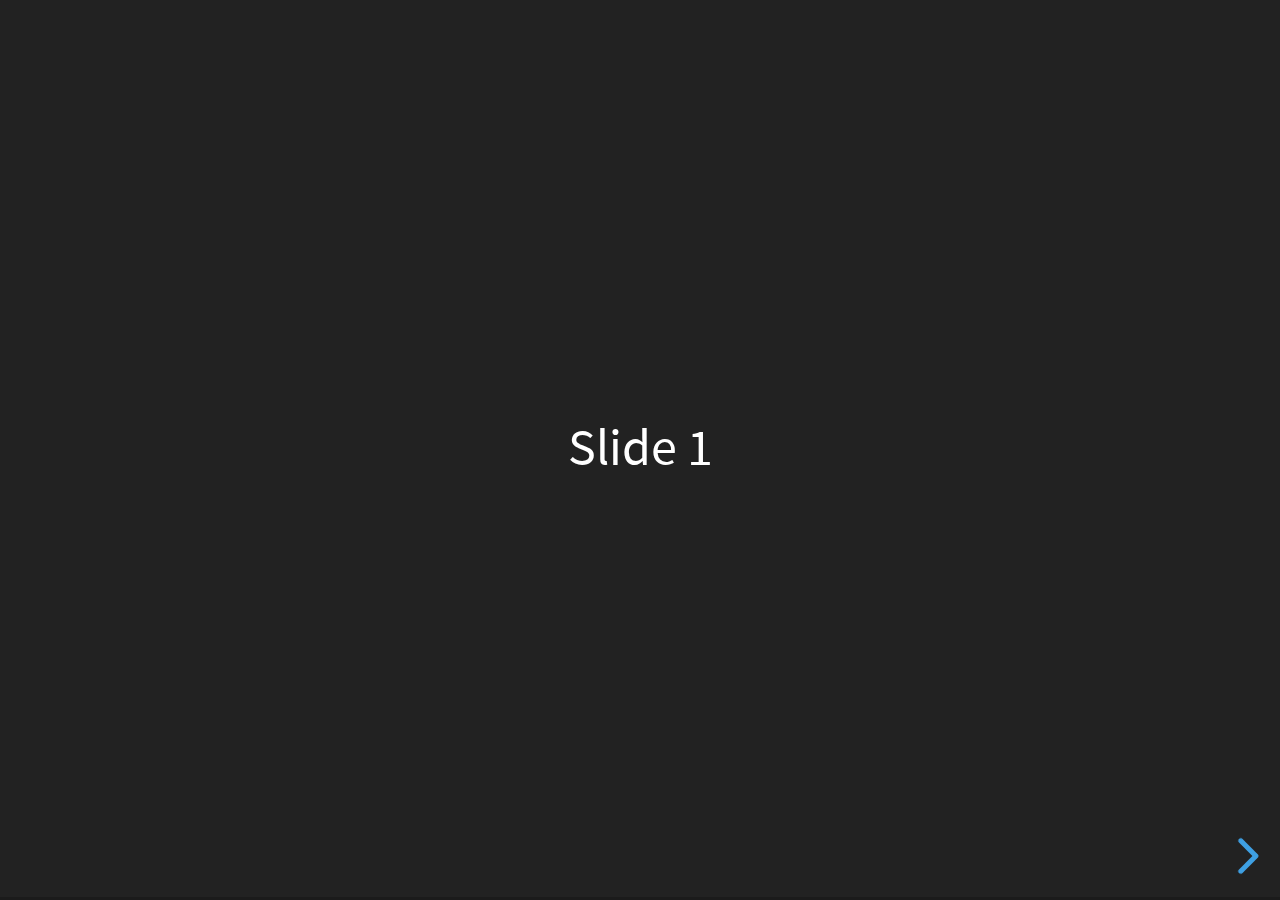
<file: presentation/index.html>
<!doctype html>
<html>
	<head>
		<meta charset="utf-8">
		<meta name="viewport" content="width=device-width, initial-scale=1.0, maximum-scale=1.0, user-scalable=no">

		<title>reveal.js</title>

		<link rel="stylesheet" href="css/reveal.css">
		<link rel="stylesheet" href="css/theme/black.css">

		<!-- Theme used for syntax highlighting of code -->
		<link rel="stylesheet" href="lib/css/zenburn.css">

		<!-- Printing and PDF exports -->
		<script>
			var link = document.createElement( 'link' );
			link.rel = 'stylesheet';
			link.type = 'text/css';
			link.href = window.location.search.match( /print-pdf/gi ) ? 'css/print/pdf.css' : 'css/print/paper.css';
			document.getElementsByTagName( 'head' )[0].appendChild( link );
		</script>
	</head>
	<body>
		<div class="reveal">
			<div class="slides">
				<section>Slide 1</section>
				<section>Slide 2</section>
			</div>
		</div>

		<script src="lib/js/head.min.js"></script>
		<script src="js/reveal.js"></script>

		<script>
			// More info about config & dependencies:
			// - https://github.com/hakimel/reveal.js#configuration
			// - https://github.com/hakimel/reveal.js#dependencies
			Reveal.initialize({
				dependencies: [
					{ src: 'plugin/markdown/marked.js' },
					{ src: 'plugin/markdown/markdown.js' },
					{ src: 'plugin/notes/notes.js', async: true },
					{ src: 'plugin/highlight/highlight.js', async: true, callback: function() { hljs.initHighlightingOnLoad(); } }
				]
			});
		</script>
	</body>
</html>
</file>
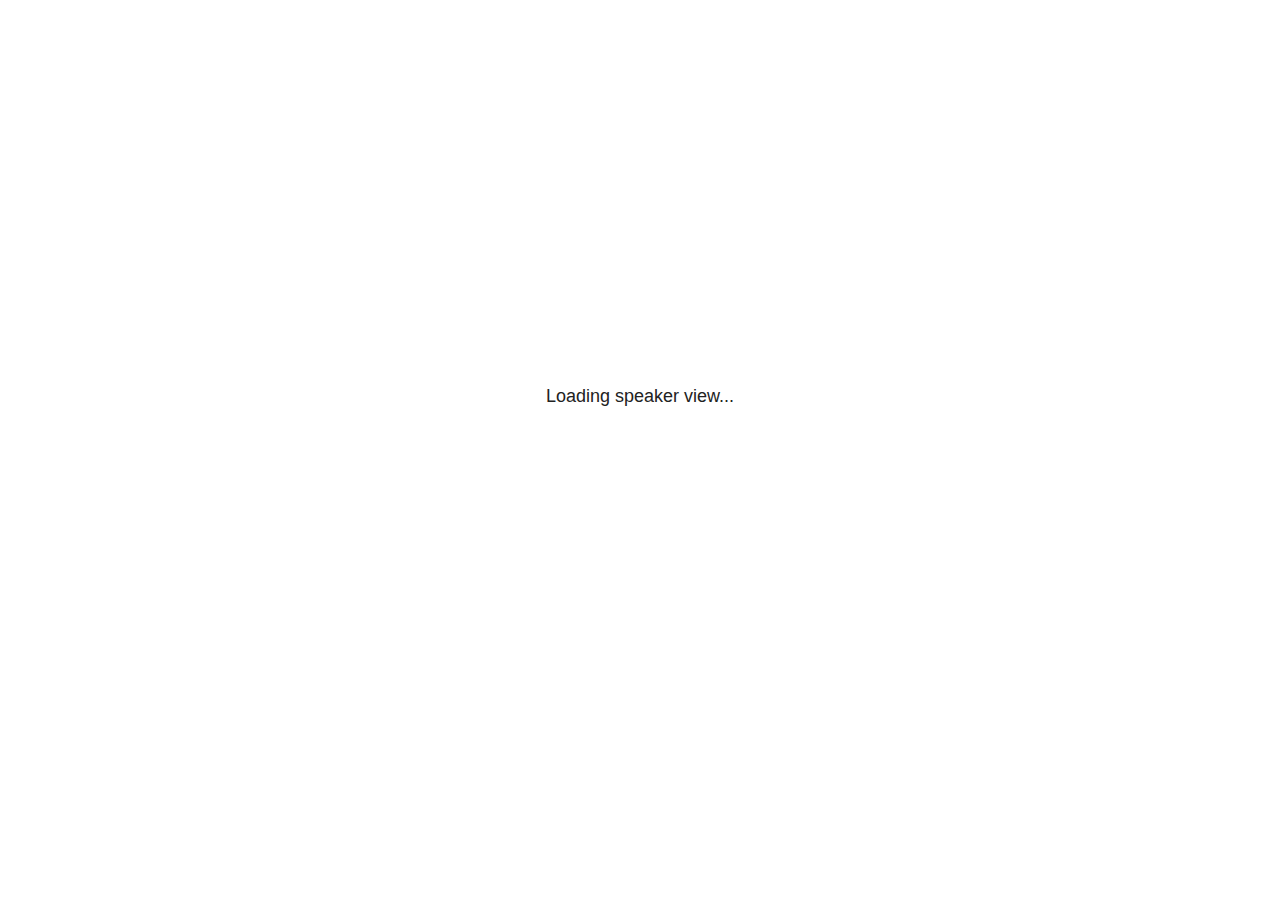
<file: docs/plugin/notes/notes.html>
<!doctype html>
<html lang="en">
	<head>
		<meta charset="utf-8">

		<title>reveal.js - Slide Notes</title>

		<style>
			body {
				font-family: Helvetica;
				font-size: 18px;
			}

			#current-slide,
			#upcoming-slide,
			#speaker-controls {
				padding: 6px;
				box-sizing: border-box;
				-moz-box-sizing: border-box;
			}

			#current-slide iframe,
			#upcoming-slide iframe {
				width: 100%;
				height: 100%;
				border: 1px solid #ddd;
			}

			#current-slide .label,
			#upcoming-slide .label {
				position: absolute;
				top: 10px;
				left: 10px;
				z-index: 2;
			}

			#connection-status {
				position: absolute;
				top: 0;
				left: 0;
				width: 100%;
				height: 100%;
				z-index: 20;
				padding: 30% 20% 20% 20%;
				font-size: 18px;
				color: #222;
				background: #fff;
				text-align: center;
				box-sizing: border-box;
				line-height: 1.4;
			}

			.overlay-element {
				height: 34px;
				line-height: 34px;
				padding: 0 10px;
				text-shadow: none;
				background: rgba( 220, 220, 220, 0.8 );
				color: #222;
				font-size: 14px;
			}

			.overlay-element.interactive:hover {
				background: rgba( 220, 220, 220, 1 );
			}

			#current-slide {
				position: absolute;
				width: 60%;
				height: 100%;
				top: 0;
				left: 0;
				padding-right: 0;
			}

			#upcoming-slide {
				position: absolute;
				width: 40%;
				height: 40%;
				right: 0;
				top: 0;
			}

			/* Speaker controls */
			#speaker-controls {
				position: absolute;
				top: 40%;
				right: 0;
				width: 40%;
				height: 60%;
				overflow: auto;
				font-size: 18px;
			}

				.speaker-controls-time.hidden,
				.speaker-controls-notes.hidden {
					display: none;
				}

				.speaker-controls-time .label,
				.speaker-controls-pace .label,
				.speaker-controls-notes .label {
					text-transform: uppercase;
					font-weight: normal;
					font-size: 0.66em;
					color: #666;
					margin: 0;
				}

				.speaker-controls-time, .speaker-controls-pace {
					border-bottom: 1px solid rgba( 200, 200, 200, 0.5 );
					margin-bottom: 10px;
					padding: 10px 16px;
					padding-bottom: 20px;
					cursor: pointer;
				}

				.speaker-controls-time .reset-button {
					opacity: 0;
					float: right;
					color: #666;
					text-decoration: none;
				}
				.speaker-controls-time:hover .reset-button {
					opacity: 1;
				}

				.speaker-controls-time .timer,
				.speaker-controls-time .clock {
					width: 50%;
				}

				.speaker-controls-time .timer,
				.speaker-controls-time .clock,
				.speaker-controls-time .pacing .hours-value,
				.speaker-controls-time .pacing .minutes-value,
				.speaker-controls-time .pacing .seconds-value {
					font-size: 1.9em;
				}

				.speaker-controls-time .timer {
					float: left;
				}

				.speaker-controls-time .clock {
					float: right;
					text-align: right;
				}

				.speaker-controls-time span.mute {
					opacity: 0.3;
				}

				.speaker-controls-time .pacing-title {
					margin-top: 5px;
				}

				.speaker-controls-time .pacing.ahead {
					color: blue;
				}

				.speaker-controls-time .pacing.on-track {
					color: green;
				}

				.speaker-controls-time .pacing.behind {
					color: red;
				}

				.speaker-controls-notes {
					padding: 10px 16px;
				}

				.speaker-controls-notes .value {
					margin-top: 5px;
					line-height: 1.4;
					font-size: 1.2em;
				}

			/* Layout selector */
			#speaker-layout {
				position: absolute;
				top: 10px;
				right: 10px;
				color: #222;
				z-index: 10;
			}
				#speaker-layout select {
					position: absolute;
					width: 100%;
					height: 100%;
					top: 0;
					left: 0;
					border: 0;
					box-shadow: 0;
					cursor: pointer;
					opacity: 0;

					font-size: 1em;
					background-color: transparent;

					-moz-appearance: none;
					-webkit-appearance: none;
					-webkit-tap-highlight-color: rgba(0, 0, 0, 0);
				}

				#speaker-layout select:focus {
					outline: none;
					box-shadow: none;
				}

			.clear {
				clear: both;
			}

			/* Speaker layout: Wide */
			body[data-speaker-layout="wide"] #current-slide,
			body[data-speaker-layout="wide"] #upcoming-slide {
				width: 50%;
				height: 45%;
				padding: 6px;
			}

			body[data-speaker-layout="wide"] #current-slide {
				top: 0;
				left: 0;
			}

			body[data-speaker-layout="wide"] #upcoming-slide {
				top: 0;
				left: 50%;
			}

			body[data-speaker-layout="wide"] #speaker-controls {
				top: 45%;
				left: 0;
				width: 100%;
				height: 50%;
				font-size: 1.25em;
			}

			/* Speaker layout: Tall */
			body[data-speaker-layout="tall"] #current-slide,
			body[data-speaker-layout="tall"] #upcoming-slide {
				width: 45%;
				height: 50%;
				padding: 6px;
			}

			body[data-speaker-layout="tall"] #current-slide {
				top: 0;
				left: 0;
			}

			body[data-speaker-layout="tall"] #upcoming-slide {
				top: 50%;
				left: 0;
			}

			body[data-speaker-layout="tall"] #speaker-controls {
				padding-top: 40px;
				top: 0;
				left: 45%;
				width: 55%;
				height: 100%;
				font-size: 1.25em;
			}

			/* Speaker layout: Notes only */
			body[data-speaker-layout="notes-only"] #current-slide,
			body[data-speaker-layout="notes-only"] #upcoming-slide {
				display: none;
			}

			body[data-speaker-layout="notes-only"] #speaker-controls {
				padding-top: 40px;
				top: 0;
				left: 0;
				width: 100%;
				height: 100%;
				font-size: 1.25em;
			}

			@media screen and (max-width: 1080px) {
				body[data-speaker-layout="default"] #speaker-controls {
					font-size: 16px;
				}
			}

			@media screen and (max-width: 900px) {
				body[data-speaker-layout="default"] #speaker-controls {
					font-size: 14px;
				}
			}

			@media screen and (max-width: 800px) {
				body[data-speaker-layout="default"] #speaker-controls {
					font-size: 12px;
				}
			}

		</style>
	</head>

	<body>

		<div id="connection-status">Loading speaker view...</div>

		<div id="current-slide"></div>
		<div id="upcoming-slide"><span class="overlay-element label">Upcoming</span></div>
		<div id="speaker-controls">
			<div class="speaker-controls-time">
				<h4 class="label">Time <span class="reset-button">Click to Reset</span></h4>
				<div class="clock">
					<span class="clock-value">0:00 AM</span>
				</div>
				<div class="timer">
					<span class="hours-value">00</span><span class="minutes-value">:00</span><span class="seconds-value">:00</span>
				</div>
				<div class="clear"></div>

				<h4 class="label pacing-title" style="display: none">Pacing – Time to finish current slide</h4>
				<div class="pacing" style="display: none">
					<span class="hours-value">00</span><span class="minutes-value">:00</span><span class="seconds-value">:00</span>
				</div>
			</div>

			<div class="speaker-controls-notes hidden">
				<h4 class="label">Notes</h4>
				<div class="value"></div>
			</div>
		</div>
		<div id="speaker-layout" class="overlay-element interactive">
			<span class="speaker-layout-label"></span>
			<select class="speaker-layout-dropdown"></select>
		</div>

		<script src="../../plugin/markdown/marked.js"></script>
		<script>

			(function() {

				var notes,
					notesValue,
					currentState,
					currentSlide,
					upcomingSlide,
					layoutLabel,
					layoutDropdown,
					connected = false;

				var SPEAKER_LAYOUTS = {
					'default': 'Default',
					'wide': 'Wide',
					'tall': 'Tall',
					'notes-only': 'Notes only'
				};

				setupLayout();

				var connectionStatus = document.querySelector( '#connection-status' );
				var connectionTimeout = setTimeout( function() {
					connectionStatus.innerHTML = 'Error connecting to main window.<br>Please try closing and reopening the speaker view.';
				}, 5000 );

				window.addEventListener( 'message', function( event ) {

					clearTimeout( connectionTimeout );
					connectionStatus.style.display = 'none';

					var data = JSON.parse( event.data );

					// The overview mode is only useful to the reveal.js instance
					// where navigation occurs so we don't sync it
					if( data.state ) delete data.state.overview;

					// Messages sent by the notes plugin inside of the main window
					if( data && data.namespace === 'reveal-notes' ) {
						if( data.type === 'connect' ) {
							handleConnectMessage( data );
						}
						else if( data.type === 'state' ) {
							handleStateMessage( data );
						}
					}
					// Messages sent by the reveal.js inside of the current slide preview
					else if( data && data.namespace === 'reveal' ) {
						if( /ready/.test( data.eventName ) ) {
							// Send a message back to notify that the handshake is complete
							window.opener.postMessage( JSON.stringify({ namespace: 'reveal-notes', type: 'connected'} ), '*' );
						}
						else if( /slidechanged|fragmentshown|fragmenthidden|paused|resumed/.test( data.eventName ) && currentState !== JSON.stringify( data.state ) ) {

							window.opener.postMessage( JSON.stringify({ method: 'setState', args: [ data.state ]} ), '*' );

						}
					}

				} );

				/**
				 * Called when the main window is trying to establish a
				 * connection.
				 */
				function handleConnectMessage( data ) {

					if( connected === false ) {
						connected = true;

						setupIframes( data );
						setupKeyboard();
						setupNotes();
						setupTimer();
					}

				}

				/**
				 * Called when the main window sends an updated state.
				 */
				function handleStateMessage( data ) {

					// Store the most recently set state to avoid circular loops
					// applying the same state
					currentState = JSON.stringify( data.state );

					// No need for updating the notes in case of fragment changes
					if ( data.notes ) {
						notes.classList.remove( 'hidden' );
						notesValue.style.whiteSpace = data.whitespace;
						if( data.markdown ) {
							notesValue.innerHTML = marked( data.notes );
						}
						else {
							notesValue.innerHTML = data.notes;
						}
					}
					else {
						notes.classList.add( 'hidden' );
					}

					// Update the note slides
					currentSlide.contentWindow.postMessage( JSON.stringify({ method: 'setState', args: [ data.state ] }), '*' );
					upcomingSlide.contentWindow.postMessage( JSON.stringify({ method: 'setState', args: [ data.state ] }), '*' );
					upcomingSlide.contentWindow.postMessage( JSON.stringify({ method: 'next' }), '*' );

				}

				// Limit to max one state update per X ms
				handleStateMessage = debounce( handleStateMessage, 200 );

				/**
				 * Forward keyboard events to the current slide window.
				 * This enables keyboard events to work even if focus
				 * isn't set on the current slide iframe.
				 *
				 * Block F5 default handling, it reloads and disconnects
				 * the speaker notes window.
				 */
				function setupKeyboard() {

					document.addEventListener( 'keydown', function( event ) {
						if( event.keyCode === 116 || ( event.metaKey && event.keyCode === 82 ) ) {
							event.preventDefault();
							return false;
						}
						currentSlide.contentWindow.postMessage( JSON.stringify({ method: 'triggerKey', args: [ event.keyCode ] }), '*' );
					} );

				}

				/**
				 * Creates the preview iframes.
				 */
				function setupIframes( data ) {

					var params = [
						'receiver',
						'progress=false',
						'history=false',
						'transition=none',
						'autoSlide=0',
						'backgroundTransition=none'
					].join( '&' );

					var urlSeparator = /\?/.test(data.url) ? '&' : '?';
					var hash = '#/' + data.state.indexh + '/' + data.state.indexv;
					var currentURL = data.url + urlSeparator + params + '&postMessageEvents=true' + hash;
					var upcomingURL = data.url + urlSeparator + params + '&controls=false' + hash;

					currentSlide = document.createElement( 'iframe' );
					currentSlide.setAttribute( 'width', 1280 );
					currentSlide.setAttribute( 'height', 1024 );
					currentSlide.setAttribute( 'src', currentURL );
					document.querySelector( '#current-slide' ).appendChild( currentSlide );

					upcomingSlide = document.createElement( 'iframe' );
					upcomingSlide.setAttribute( 'width', 640 );
					upcomingSlide.setAttribute( 'height', 512 );
					upcomingSlide.setAttribute( 'src', upcomingURL );
					document.querySelector( '#upcoming-slide' ).appendChild( upcomingSlide );

				}

				/**
				 * Setup the notes UI.
				 */
				function setupNotes() {

					notes = document.querySelector( '.speaker-controls-notes' );
					notesValue = document.querySelector( '.speaker-controls-notes .value' );

				}

				function getTimings() {

					var slides = Reveal.getSlides();
					var defaultTiming = Reveal.getConfig().defaultTiming;
					if (defaultTiming == null) {
						return null;
					}
					var timings = [];
					for ( var i in slides ) {
						var slide = slides[i];
						var timing = defaultTiming;
						if( slide.hasAttribute( 'data-timing' )) {
							var t = slide.getAttribute( 'data-timing' );
							timing = parseInt(t);
							if( isNaN(timing) ) {
								console.warn("Could not parse timing '" + t + "' of slide " + i + "; using default of " + defaultTiming);
								timing = defaultTiming;
							}
						}
						timings.push(timing);
					}
					return timings;

				}

				/**
				 * Return the number of seconds allocated for presenting
				 * all slides up to and including this one.
				 */
				function getTimeAllocated(timings) {

					var slides = Reveal.getSlides();
					var allocated = 0;
					var currentSlide = Reveal.getSlidePastCount();
					for (var i in slides.slice(0, currentSlide + 1)) {
						allocated += timings[i];
					}
					return allocated;

				}

				/**
				 * Create the timer and clock and start updating them
				 * at an interval.
				 */
				function setupTimer() {

					var start = new Date(),
					timeEl = document.querySelector( '.speaker-controls-time' ),
					clockEl = timeEl.querySelector( '.clock-value' ),
					hoursEl = timeEl.querySelector( '.hours-value' ),
					minutesEl = timeEl.querySelector( '.minutes-value' ),
					secondsEl = timeEl.querySelector( '.seconds-value' ),
					pacingTitleEl = timeEl.querySelector( '.pacing-title' ),
					pacingEl = timeEl.querySelector( '.pacing' ),
					pacingHoursEl = pacingEl.querySelector( '.hours-value' ),
					pacingMinutesEl = pacingEl.querySelector( '.minutes-value' ),
					pacingSecondsEl = pacingEl.querySelector( '.seconds-value' );

					var timings = getTimings();
					if (timings !== null) {
						pacingTitleEl.style.removeProperty('display');
						pacingEl.style.removeProperty('display');
					}

					function _displayTime( hrEl, minEl, secEl, time) {

						var sign = Math.sign(time) == -1 ? "-" : "";
						time = Math.abs(Math.round(time / 1000));
						var seconds = time % 60;
						var minutes = Math.floor( time / 60 ) % 60 ;
						var hours = Math.floor( time / ( 60 * 60 )) ;
						hrEl.innerHTML = sign + zeroPadInteger( hours );
						if (hours == 0) {
							hrEl.classList.add( 'mute' );
						}
						else {
							hrEl.classList.remove( 'mute' );
						}
						minEl.innerHTML = ':' + zeroPadInteger( minutes );
						if (hours == 0 && minutes == 0) {
							minEl.classList.add( 'mute' );
						}
						else {
							minEl.classList.remove( 'mute' );
						}
						secEl.innerHTML = ':' + zeroPadInteger( seconds );
					}

					function _updateTimer() {

						var diff, hours, minutes, seconds,
						now = new Date();

						diff = now.getTime() - start.getTime();

						clockEl.innerHTML = now.toLocaleTimeString( 'en-US', { hour12: true, hour: '2-digit', minute:'2-digit' } );
						_displayTime( hoursEl, minutesEl, secondsEl, diff );
						if (timings !== null) {
							_updatePacing(diff);
						}

					}

					function _updatePacing(diff) {

						var slideEndTiming = getTimeAllocated(timings) * 1000;
						var currentSlide = Reveal.getSlidePastCount();
						var currentSlideTiming = timings[currentSlide] * 1000;
						var timeLeftCurrentSlide = slideEndTiming - diff;
						if (timeLeftCurrentSlide < 0) {
							pacingEl.className = 'pacing behind';
						}
						else if (timeLeftCurrentSlide < currentSlideTiming) {
							pacingEl.className = 'pacing on-track';
						}
						else {
							pacingEl.className = 'pacing ahead';
						}
						_displayTime( pacingHoursEl, pacingMinutesEl, pacingSecondsEl, timeLeftCurrentSlide );

					}

					// Update once directly
					_updateTimer();

					// Then update every second
					setInterval( _updateTimer, 1000 );

					function _resetTimer() {

						if (timings == null) {
							start = new Date();
						}
						else {
							// Reset timer to beginning of current slide
							var slideEndTiming = getTimeAllocated(timings) * 1000;
							var currentSlide = Reveal.getSlidePastCount();
							var currentSlideTiming = timings[currentSlide] * 1000;
							var previousSlidesTiming = slideEndTiming - currentSlideTiming;
							var now = new Date();
							start = new Date(now.getTime() - previousSlidesTiming);
						}
						_updateTimer();

					}

					timeEl.addEventListener( 'click', function() {
						_resetTimer();
						return false;
					} );

				}

				/**
				 * Sets up the speaker view layout and layout selector.
				 */
				function setupLayout() {

					layoutDropdown = document.querySelector( '.speaker-layout-dropdown' );
					layoutLabel = document.querySelector( '.speaker-layout-label' );

					// Render the list of available layouts
					for( var id in SPEAKER_LAYOUTS ) {
						var option = document.createElement( 'option' );
						option.setAttribute( 'value', id );
						option.textContent = SPEAKER_LAYOUTS[ id ];
						layoutDropdown.appendChild( option );
					}

					// Monitor the dropdown for changes
					layoutDropdown.addEventListener( 'change', function( event ) {

						setLayout( layoutDropdown.value );

					}, false );

					// Restore any currently persisted layout
					setLayout( getLayout() );

				}

				/**
				 * Sets a new speaker view layout. The layout is persisted
				 * in local storage.
				 */
				function setLayout( value ) {

					var title = SPEAKER_LAYOUTS[ value ];

					layoutLabel.innerHTML = 'Layout' + ( title ? ( ': ' + title ) : '' );
					layoutDropdown.value = value;

					document.body.setAttribute( 'data-speaker-layout', value );

					// Persist locally
					if( supportsLocalStorage() ) {
						window.localStorage.setItem( 'reveal-speaker-layout', value );
					}

				}

				/**
				 * Returns the ID of the most recently set speaker layout
				 * or our default layout if none has been set.
				 */
				function getLayout() {

					if( supportsLocalStorage() ) {
						var layout = window.localStorage.getItem( 'reveal-speaker-layout' );
						if( layout ) {
							return layout;
						}
					}

					// Default to the first record in the layouts hash
					for( var id in SPEAKER_LAYOUTS ) {
						return id;
					}

				}

				function supportsLocalStorage() {

					try {
						localStorage.setItem('test', 'test');
						localStorage.removeItem('test');
						return true;
					}
					catch( e ) {
						return false;
					}

				}

				function zeroPadInteger( num ) {

					var str = '00' + parseInt( num );
					return str.substring( str.length - 2 );

				}

				/**
				 * Limits the frequency at which a function can be called.
				 */
				function debounce( fn, ms ) {

					var lastTime = 0,
						timeout;

					return function() {

						var args = arguments;
						var context = this;

						clearTimeout( timeout );

						var timeSinceLastCall = Date.now() - lastTime;
						if( timeSinceLastCall > ms ) {
							fn.apply( context, args );
							lastTime = Date.now();
						}
						else {
							timeout = setTimeout( function() {
								fn.apply( context, args );
								lastTime = Date.now();
							}, ms - timeSinceLastCall );
						}

					}

				}

			})();

		</script>
	</body>
</html>
</file>
<file: presentation/css/theme/black.css>
/**
 * Black theme for reveal.js. This is the opposite of the 'white' theme.
 *
 * By Hakim El Hattab, http://hakim.se
 */
@import url(../../lib/font/source-sans-pro/source-sans-pro.css);
section.has-light-background, section.has-light-background h1, section.has-light-background h2, section.has-light-background h3, section.has-light-background h4, section.has-light-background h5, section.has-light-background h6 {
  color: #222; }

/*********************************************
 * GLOBAL STYLES
 *********************************************/
body {
  background: #222;
  background-color: #222; }

.reveal {
  font-family: "Source Sans Pro", Helvetica, sans-serif;
  font-size: 42px;
  font-weight: normal;
  color: #fff; }

::selection {
  color: #fff;
  background: #bee4fd;
  text-shadow: none; }

::-moz-selection {
  color: #fff;
  background: #bee4fd;
  text-shadow: none; }

.reveal .slides section,
.reveal .slides section > section {
  line-height: 1.3;
  font-weight: inherit; }

/*********************************************
 * HEADERS
 *********************************************/
.reveal h1,
.reveal h2,
.reveal h3,
.reveal h4,
.reveal h5,
.reveal h6 {
  margin: 0 0 20px 0;
  color: #fff;
  font-family: "Source Sans Pro", Helvetica, sans-serif;
  font-weight: 600;
  line-height: 1.2;
  letter-spacing: normal;
  text-transform: uppercase;
  text-shadow: none;
  word-wrap: break-word; }

.reveal h1 {
  font-size: 2.5em; }

.reveal h2 {
  font-size: 1.6em; }

.reveal h3 {
  font-size: 1.3em; }

.reveal h4 {
  font-size: 1em; }

.reveal h1 {
  text-shadow: none; }

/*********************************************
 * OTHER
 *********************************************/
.reveal p {
  margin: 20px 0;
  line-height: 1.3; }

/* Ensure certain elements are never larger than the slide itself */
.reveal img,
.reveal video,
.reveal iframe {
  max-width: 95%;
  max-height: 95%; }

.reveal strong,
.reveal b {
  font-weight: bold; }

.reveal em {
  font-style: italic; }

.reveal ol,
.reveal dl,
.reveal ul {
  display: inline-block;
  text-align: left;
  margin: 0 0 0 1em; }

.reveal ol {
  list-style-type: decimal; }

.reveal ul {
  list-style-type: disc; }

.reveal ul ul {
  list-style-type: square; }

.reveal ul ul ul {
  list-style-type: circle; }

.reveal ul ul,
.reveal ul ol,
.reveal ol ol,
.reveal ol ul {
  display: block;
  margin-left: 40px; }

.reveal dt {
  font-weight: bold; }

.reveal dd {
  margin-left: 40px; }

.reveal blockquote {
  display: block;
  position: relative;
  width: 70%;
  margin: 20px auto;
  padding: 5px;
  font-style: italic;
  background: rgba(255, 255, 255, 0.05);
  box-shadow: 0px 0px 2px rgba(0, 0, 0, 0.2); }

.reveal blockquote p:first-child,
.reveal blockquote p:last-child {
  display: inline-block; }

.reveal q {
  font-style: italic; }

.reveal pre {
  display: block;
  position: relative;
  width: 90%;
  margin: 20px auto;
  text-align: left;
  font-size: 0.55em;
  font-family: monospace;
  line-height: 1.2em;
  word-wrap: break-word;
  box-shadow: 0px 0px 6px rgba(0, 0, 0, 0.3); }

.reveal code {
  font-family: monospace;
  text-transform: none; }

.reveal pre code {
  display: block;
  padding: 5px;
  overflow: auto;
  max-height: 400px;
  word-wrap: normal; }

.reveal table {
  margin: auto;
  border-collapse: collapse;
  border-spacing: 0; }

.reveal table th {
  font-weight: bold; }

.reveal table th,
.reveal table td {
  text-align: left;
  padding: 0.2em 0.5em 0.2em 0.5em;
  border-bottom: 1px solid; }

.reveal table th[align="center"],
.reveal table td[align="center"] {
  text-align: center; }

.reveal table th[align="right"],
.reveal table td[align="right"] {
  text-align: right; }

.reveal table tbody tr:last-child th,
.reveal table tbody tr:last-child td {
  border-bottom: none; }

.reveal sup {
  vertical-align: super;
  font-size: smaller; }

.reveal sub {
  vertical-align: sub;
  font-size: smaller; }

.reveal small {
  display: inline-block;
  font-size: 0.6em;
  line-height: 1.2em;
  vertical-align: top; }

.reveal small * {
  vertical-align: top; }

/*********************************************
 * LINKS
 *********************************************/
.reveal a {
  color: #42affa;
  text-decoration: none;
  -webkit-transition: color .15s ease;
  -moz-transition: color .15s ease;
  transition: color .15s ease; }

.reveal a:hover {
  color: #8dcffc;
  text-shadow: none;
  border: none; }

.reveal .roll span:after {
  color: #fff;
  background: #068de9; }

/*********************************************
 * IMAGES
 *********************************************/
.reveal section img {
  margin: 15px 0px;
  background: rgba(255, 255, 255, 0.12);
  border: 4px solid #fff;
  box-shadow: 0 0 10px rgba(0, 0, 0, 0.15); }

.reveal section img.plain {
  border: 0;
  box-shadow: none; }

.reveal a img {
  -webkit-transition: all .15s linear;
  -moz-transition: all .15s linear;
  transition: all .15s linear; }

.reveal a:hover img {
  background: rgba(255, 255, 255, 0.2);
  border-color: #42affa;
  box-shadow: 0 0 20px rgba(0, 0, 0, 0.55); }

/*********************************************
 * NAVIGATION CONTROLS
 *********************************************/
.reveal .controls {
  color: #42affa; }

/*********************************************
 * PROGRESS BAR
 *********************************************/
.reveal .progress {
  background: rgba(0, 0, 0, 0.2);
  color: #42affa; }

.reveal .progress span {
  -webkit-transition: width 800ms cubic-bezier(0.26, 0.86, 0.44, 0.985);
  -moz-transition: width 800ms cubic-bezier(0.26, 0.86, 0.44, 0.985);
  transition: width 800ms cubic-bezier(0.26, 0.86, 0.44, 0.985); }

/*********************************************
 * PRINT BACKGROUND
 *********************************************/
@media print {
  .backgrounds {
    background-color: #222; } }
</file>
<file: presentation/lib/css/zenburn.css>
/*

Zenburn style from voldmar.ru (c) Vladimir Epifanov <voldmar@voldmar.ru>
based on dark.css by Ivan Sagalaev

*/

.hljs {
  display: block;
  overflow-x: auto;
  padding: 0.5em;
  background: #3f3f3f;
  color: #dcdcdc;
}

.hljs-keyword,
.hljs-selector-tag,
.hljs-tag {
  color: #e3ceab;
}

.hljs-template-tag {
  color: #dcdcdc;
}

.hljs-number {
  color: #8cd0d3;
}

.hljs-variable,
.hljs-template-variable,
.hljs-attribute {
  color: #efdcbc;
}

.hljs-literal {
  color: #efefaf;
}

.hljs-subst {
  color: #8f8f8f;
}

.hljs-title,
.hljs-name,
.hljs-selector-id,
.hljs-selector-class,
.hljs-section,
.hljs-type {
  color: #efef8f;
}

.hljs-symbol,
.hljs-bullet,
.hljs-link {
  color: #dca3a3;
}

.hljs-deletion,
.hljs-string,
.hljs-built_in,
.hljs-builtin-name {
  color: #cc9393;
}

.hljs-addition,
.hljs-comment,
.hljs-quote,
.hljs-meta {
  color: #7f9f7f;
}


.hljs-emphasis {
  font-style: italic;
}

.hljs-strong {
  font-weight: bold;
}
</file>
